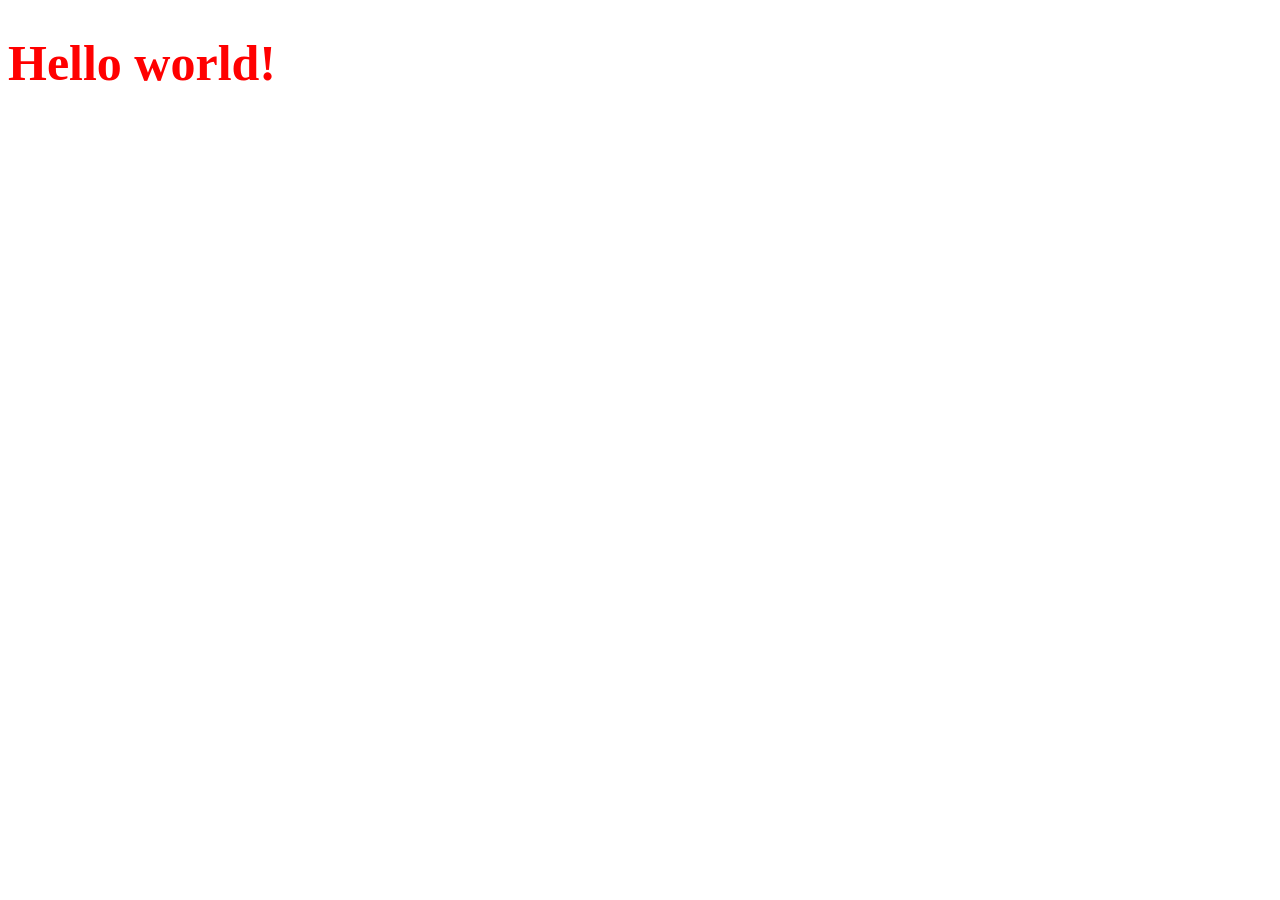
<file: 01_HTML/index.html>
<!DOCTYPE html>
<html lang="en">
  <head>
    <meta charset="UTF-8" />
    <meta name="viewport" content="width=device-width, initial-scale=1.0" />
    <title>Clamp</title>
    <style>
      h1 {
        color: red;
        font-size: clamp(50px, 70px, 40px);
      }
    </style>
  </head>
  <body>
    <h1>Hello world!</h1>

    <script>
      let myName = "JS";
      function show() {
        let a = 3;

        function test() {
          console.log(a);
        }

        test();
      }
      show();
      console.dir(show);
    </script>
  </body>
</html>
</file>
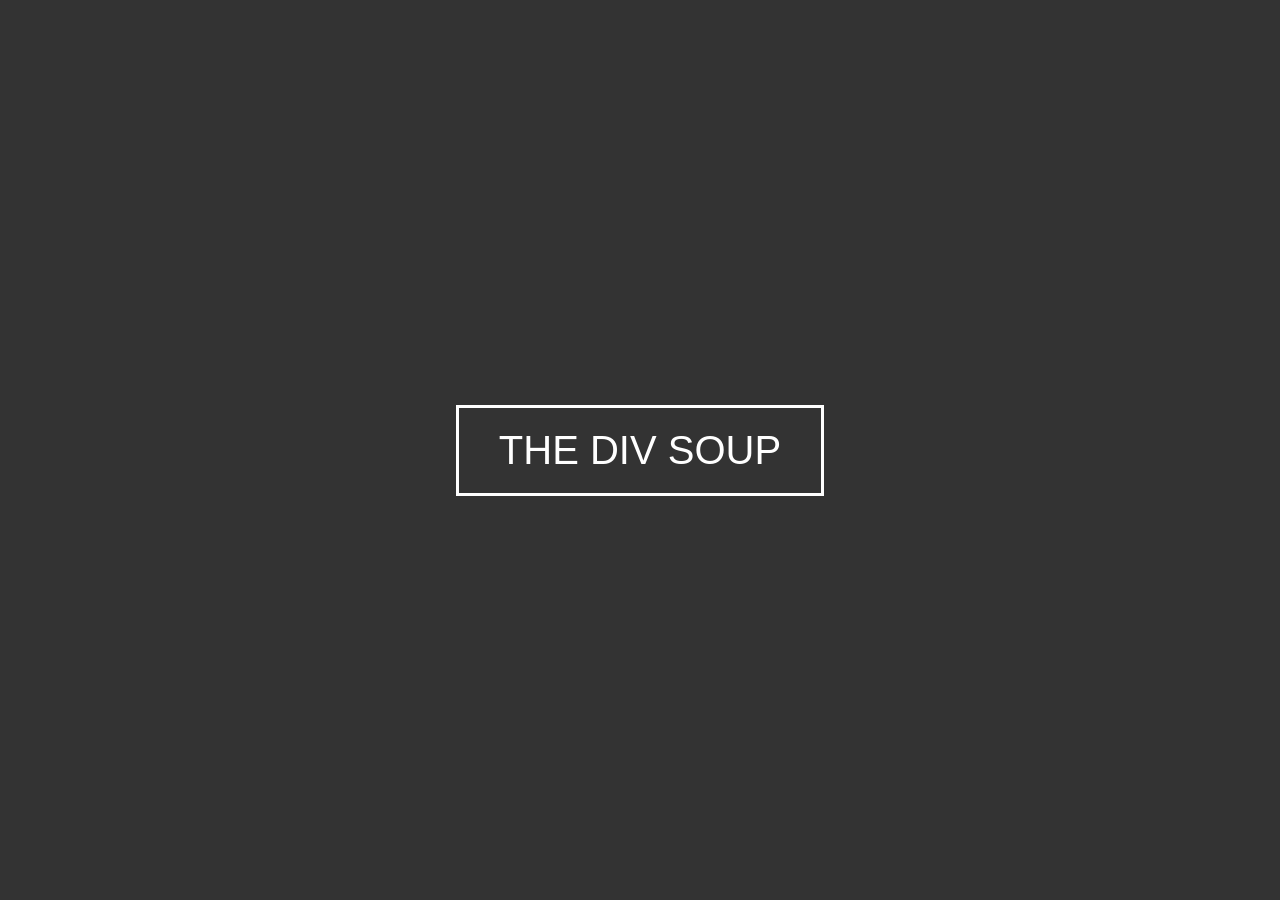
<file: 03_HTML_CSS_Projects/Day-01-Button/index.html>
<!DOCTYPE html>
<html lang="en">
  <head>
    <meta charset="UTF-8" />
    <meta name="viewport" content="width=device-width, initial-scale=1.0" />
    <link rel="stylesheet" href="style.css" />
    <title>Day-01 || Button</title>
  </head>
  <body>
    <div class="container">
      <button><span>The Div Soup</span></button>
    </div>
  </body>
</html>
</file>
<file: 03_HTML_CSS_Projects/Day-01-Button/style.css>
*,
*::before,
*::after {
  margin: 0;
  padding: 0;
  box-sizing: border-box;
}

html {
  font-size: 62.5%;
}

body {
  font-family: "Roboto", sans-serif;
  display: flex;
  justify-content: center;
  align-items: center;
  height: 100vh;
  background-color: #333;
}

.container > button {
  font-size: 4rem;
  padding: 2rem 4rem;
  border: 3px solid #fff;
  background-color: transparent;
  color: #fff;
  cursor: pointer;
  position: relative;
  text-transform: uppercase;
  overflow: hidden;
}

.container > button::after {
  content: "";
  position: absolute;
  top: -100%;
  left: 0;
  height: 100%;
  width: 25%;
  background: #e93d3c;
  z-index: -1;
  transition: all 0.3s;
}

.container > button::before {
  content: "";
  position: absolute;
  bottom: -100%;
  left: 25%;
  height: 100%;
  width: 25%;
  background: #e93d3c;
  z-index: -1;
  transition: all 0.3s;
}

.container > button > span::before {
  content: "";
  position: absolute;
  top: -100%;
  left: 50%;
  height: 100%;
  width: 25%;
  background: #e93d3c;
  z-index: -1;
  transition: all 0.3s;
}

.container > button > span::after {
  content: "";
  position: absolute;
  bottom: -100%;
  right: 0;
  height: 100%;
  width: 25%;
  background: #e93d3c;
  z-index: -1;
  transition: all 0.3s;
}

button:hover::after {
  top: 0;
}

button:hover::before {
  bottom: 0;
}

button:hover span::before {
  top: 0;
}

button:hover span::after {
  bottom: 0;
}
</file>
